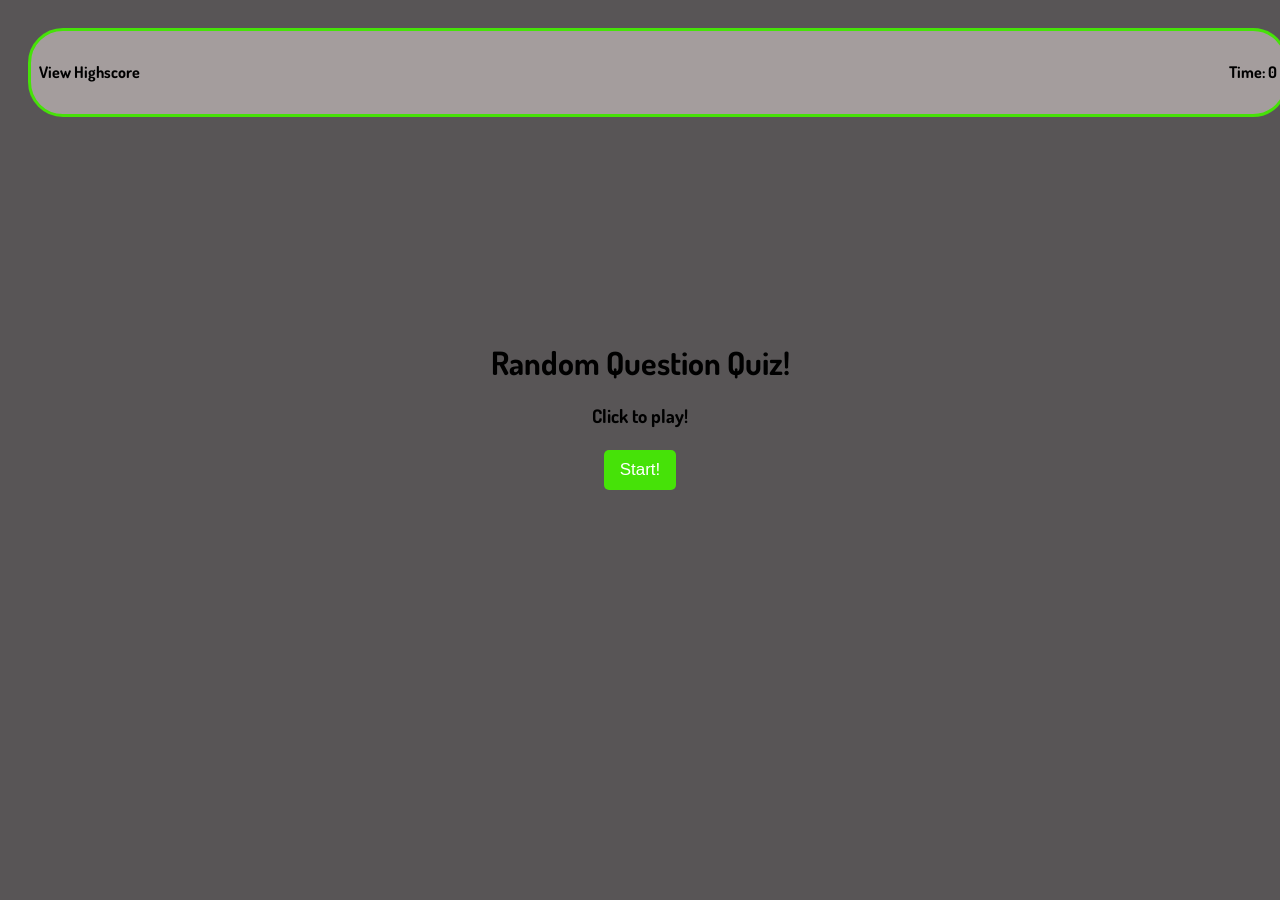
<file: index.html>
<!DOCTYPE html>

<html>
	<head>
        <meta charset="UTF-8" />
        <meta name="viewport" content="width=device-width, initial-scale=1.0" />
        <meta http-equiv="X-UA-Compatible" content="ie=edge" />
		<title>Code Quiz</title>
		<meta charset="UTF-8">
		<link href="./Assets/style.css" rel="stylesheet" type="text/css">
        <script src = "./Assets/script.js" type="text/javascript"></script>
    </head>
    
	<body>
		<div id="nav">
			<!-- view scores link on the top left of nav bar-->
			<div class="left">
                <a onclick="getScore()" href="#"><h4 >View Highscore</h4></a>
			</div>
			<!-- countdown timer on the top right of nav bar-->
			<div class="right">
				<h4>Time: <span id="timeLeft">0</span></h4>
			</div>
		</div>
		<!--main body of quiz-->
		<div id="quiz">
            <div id="quizBody">      
                <h1>   
                    Random Question Quiz!
                </h1>
                <h3>
					Click to play!   
                </h3>
                <button onclick="start()">Start!</button>
            </div>
        </div>
	</body>
</html>
</file>
<file: Assets/style.css>
@import url('https://fonts.googleapis.com/css?family=Dosis&display=swap');


.right {
    float: right;
}

.left {
    float: left;
}

#nav {
    display: block;
    background-color: hsl(0, 4%, 63%);
    display: inline-block;
    width: 98vw;
    border: 3px solid hsl(103, 93%, 46%);
    border-radius: 35px;
    margin: 20px;
}



body {
    font-family: 'Dosis', sans-serif;
    background-color: rgb(88, 85, 86);
}

#quizBody {
    text-align: center;
    padding: 20vh;
}

h4 {
    padding: 10px 8px 10px 8px;
}

a {
    text-decoration: none;
    color: black;
}

button {
    border: none;
    background-color: hsl(103, 93%, 46%);
    color: white;
    border-radius: 5px;
    padding: 10px 16px 10px 16px;
    font-size: 17px;
    font-family: 'Roboto Slab', arial;
    margin: 4px;
}

button:hover {
    transition-duration: 0.4s;
    background-color: #bff60c;
}

#quiz {
    text-align: center;
}
</file>
<file: Assets/quiz.css>
@import url('https://fonts.googleapis.com/css?family=Dosis&display=swap');


.right {
    float: right;
}

.left {
    float: left;
}

#nav {
    display: block;
    background-color: hsl(0, 4%, 63%);
    display: inline-block;
    width: 98vw;
    border: 3px solid hsl(103, 93%, 46%);
    border-radius: 35px;
    margin: 20px;
}



body {
    font-family: 'Dosis', sans-serif;
    background-color: rgb(88, 85, 86);
}

#quizBody {
    text-align: center;
    padding: 20vh;
}

h4 {
    padding: 10px 8px 10px 8px;
}

a {
    text-decoration: none;
    color: black;
}

button {
    border: none;
    background-color: hsl(103, 93%, 46%);
    color: white;
    border-radius: 5px;
    padding: 10px 16px 10px 16px;
    font-size: 17px;
    font-family: 'Roboto Slab', arial;
    margin: 4px;
}

button:hover {
    transition-duration: 0.4s;
    background-color: #bff60c;
}

#quiz {
    text-align: center;
}
</file>
